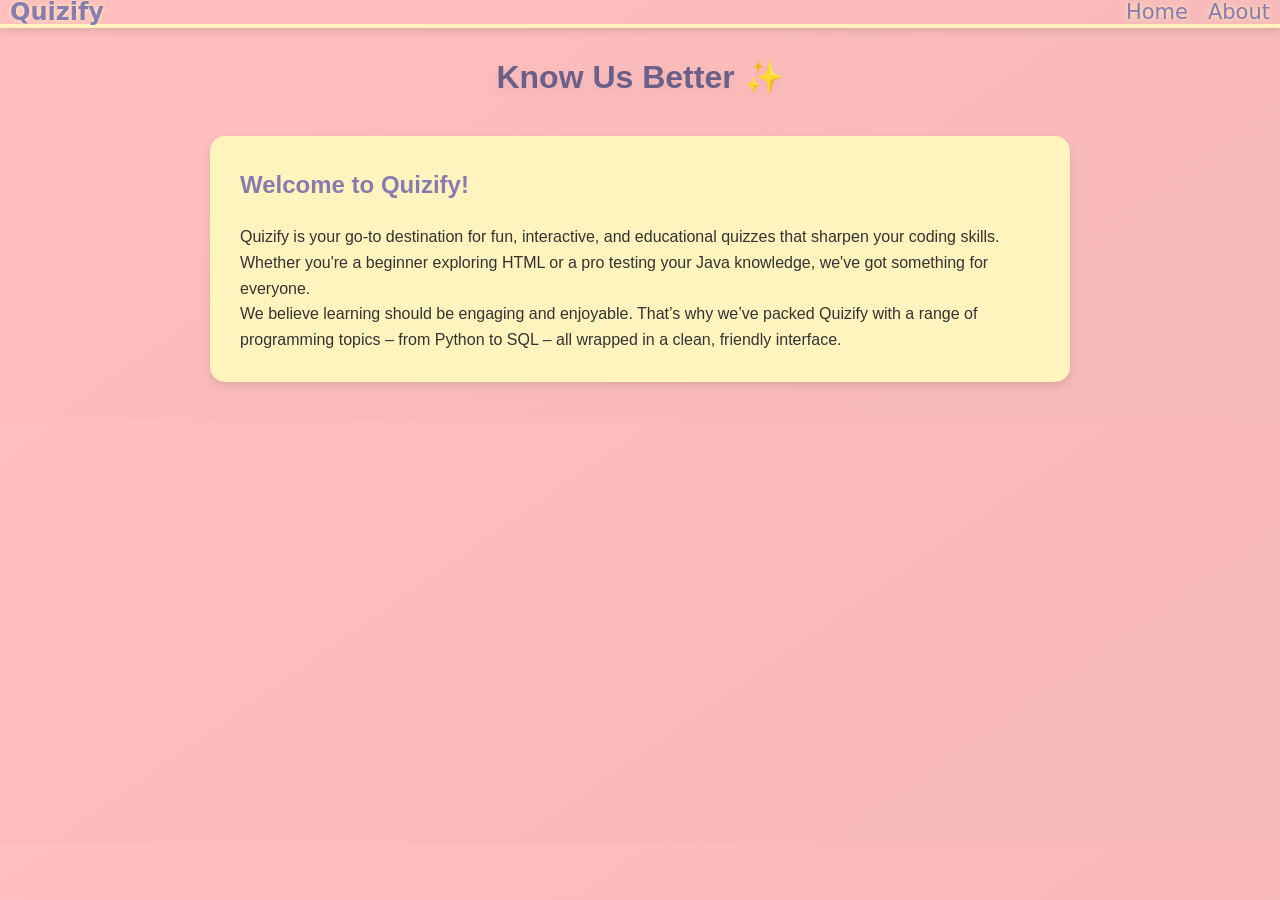
<file: about.html>
<!DOCTYPE html>
<html lang="en">
<head>
    <meta charset="UTF-8">
    <meta name="viewport" content="width=device-width, initial-scale=1.0">
    <title>About | Quizify</title>
    <link href="style.css" rel="stylesheet">
    <link rel="stylesheet" href="https://cdnjs.cloudflare.com/ajax/libs/font-awesome/6.5.0/css/all.min.css">
</head>
<body>
    <nav>
        <ul class="main">
            <li>Quizify</li>
            <li class="OnMobile"><a href="index.html">Home</a></li>
            <li class="OnMobile"><a href="about.html">About</a></li>
            <li class="open" onclick="opensidemenu()">&#9776;</li>
        </ul>
        <ul class="sidebar">
            <li class="close" onclick="closesidemenu()">&times;</li>
            <li class="navi"><a href="index.html">Home</a></li>
            <li class="navi"><a  href="about.html">About</a></li>
        </ul>
    </nav>

    <div class="tagline">
        <h1>Know Us Better ✨</h1>
    </div>

    <div class="about-container">
        <div class="about-content">
            <h2>Welcome to Quizify!</h2>
            <p>
                Quizify is your go-to destination for fun, interactive, and educational quizzes that sharpen your coding skills.
                Whether you're a beginner exploring HTML or a pro testing your Java knowledge, we've got something for everyone.
            </p>
            <p>
                We believe learning should be engaging and enjoyable. That’s why we’ve packed Quizify with a range of programming topics –
                from Python to SQL – all wrapped in a clean, friendly interface.
            </p>
        </div>
    </div>

    <script>
        function opensidemenu() {
            const sidemenu = document.querySelector(".sidebar");
            sidemenu.style.display = 'flex';
        }

        function closesidemenu() {
            const sidemenu = document.querySelector(".sidebar");
            sidemenu.style.display = 'none';
        }
    </script>
</body>
</html>
</file>
<file: style.css>
*
{
    margin: 0;
    padding: 0;
    box-sizing: border-box;
}
html,body
{
    height:fit-content;
    width:100%;
    margin: 0;
    padding: 0;
}
body
{
    background: linear-gradient(145deg,#ffbfbe,#f4b9b8);
    
}
nav
{
    
    border-bottom: 4px solid #fff4bd;
    position: relative;
    box-shadow: 0 4px 8px rgba(0, 0, 0, 0.1);
    font-family: system-ui, -apple-system, BlinkMacSystemFont, 'Segoe UI', Roboto, Oxygen, Ubuntu, Cantarell, 'Open Sans', 'Helvetica Neue', sans-serif;
    color: #887bb0;
    
    
}
.main li:first-child
{   
    position: absolute;
    font-weight: 700;
    font-size: 24px;
    left:0;
}
nav ul
{
 list-style-type: none;
 display:flex;
 flex-direction: row;
 justify-content: flex-end;
 align-items: center;
}
nav ul li{
   padding: 0 10px;
   text-shadow: 0 0 5px #fff4bd;
}
.sidebar
{
    display: none;
    top:0;
    flex-direction: column;
    position: absolute;
    right:0;
    transition: color 0.3s,trasform 0.3s;
    background-color: #fff4bd;
    width:60%;
    max-width:400px;
    height:100vh;
    justify-content: flex-start;
    align-items: flex-start;
    border-left: 3px solid #6ebbb8;
    z-index: 1000;
    
}
nav ul li a
{
    transition: color 0.3s ease;
    text-decoration: none;
    color: #887bb0;
    font-size: 21px;
    font-weight: 500;
}
nav ul li a:hover
{
   color: #6b608a;
}

.container
{
    
    display: flex;
    justify-content: center;
    align-items: center;
}

.topics ul{
    list-style-type: none;
}
.topics
{
    display: grid;
    grid-template-columns: repeat(3, 1fr); 
    grid-gap: 1rem;
    margin: 2rem auto;
}
.box a
{
    text-decoration: none;
    color: #fff7ac;
}
.box
{
    transition: transform 0.3s ease, background-color 0.3s ease;
    border-radius: 12px;
    height: 120px;
    width:250px;
    justify-content: center;
    background: linear-gradient(145deg, #9c8fc7, #7e6f9d);
    display: flex;
    align-items: center;
    justify-content: center;
    font-family: 'Segoe UI', Tahoma, Geneva, Verdana, sans-serif;
    font-weight: 600;
    font-size: 20px;
    cursor: pointer;
    box-shadow: 0 4px 8px rgba(0, 0, 0, 0.15);
}
.box:hover
{
 transform: scale(1.05);
 background-color:#6a5f8b;
}
model-viewer {
    height: 120px;
    width: 100%;
    transition: transform 0.5s;
}
.close
{
    font-size: 30px;
    font-weight: 800;
    cursor: pointer;
}
.open
{
    font-size: 22px;
    display: none;
    font-weight: 600;
    cursor: pointer;
}
@media(max-width:850px)
{
    .OnMobile
    {
        display:none;
    }
    .open
    {
        display: flex;
    }
    .box
    {
        width:100px;
    }
    .about-container {
        padding: 30px 15px;
      }
    
      .about-content {
        padding: 20px;
      }
      html,body
      {
        overflow-y: scroll;
      }
}
@media(max-width:400px)
{
    .tagline
    {
        font-size: 12px;
        font-weight: 400;
    }
    .sidebar
    {
        width:100%;
    }
    .about-container {
        padding: 20px 10px;
      }
    
      .about-content {
        padding: 15px;
        font-size: 0.9rem;
      }
    .topics
    {
        display:flex;
        flex-direction: column;
        
    }
    .box
    {   
        height: 90px;
        width:250px;
    }
    model-viewer
    {
        display: none;
        visibility: hidden;
    }
    .que-box {
        padding: 15px;
        width: 95%;
    }

    .ques {
        font-size: 20px;
        text-align: center;
    }

    .answer {
        font-size: 16px;
    }

    button {
        font-size: 18px;
        padding: 8px 12px;
        width: 100%; 
    }
    html,body
    {
        overflow-y: scroll;
    }

}
.main-box {
    display: flex;
    justify-content: center;
    align-items:center;
    width: 100vw;
    margin:150px auto;
}
.que-box{
    background-color: #fff7ac;
    padding: 30px 40px;
    max-width: 630px;
    width: 90%;
    box-shadow: 0 4px 8px rgba(0, 0, 0, 0.116);
}
.ques
{
    margin-bottom: 10px;
    color:#7e6f9d;
}
.an
{
    font-family: 'Segoe UI', Tahoma, Geneva, Verdana, sans-serif;
    font-size: 18px;
    font-weight: 600;
    margin-bottom: 4px;
    color: #5a9694;
}
.submit-button
{
    display: flex;
    margin-top: 10px;
    justify-content: center;
    align-items: center;
}
button
{
    background-color:#887bb0;
    border:none;
    color: #ffd53d;
    padding: 6px 10px;
    font-size: 20px;
    font-weight: 500;
    border-radius: 8px;
    box-shadow: 0 4px 8px rgba(0, 0, 0, 0.144);
    cursor: pointer;
}
button:hover
{
 background-color: #6b608a;
 transform: scale(1.05);
}
.tagline
{
    font-family: 'Trebuchet MS', 'Lucida Sans Unicode', 'Lucida Grande', 'Lucida Sans', Arial, sans-serif;
    display: flex;
    align-items: center;
    justify-content: center;
    color:#6b608a;
    text-shadow: 0 4px 8px rgba(0, 0, 0, 0.055);
    margin-top: 30px;
}
.about-container {
    padding: 40px 20px;
    max-width: 900px;
    margin: auto;
}

.about-content {
    background-color:#fff4bd;
    border-radius: 15px;
    padding: 30px;
    box-shadow: 0 4px 8px rgba(0,0,0,0.1);
    line-height: 1.6;
    font-family: 'Segoe UI', sans-serif;
    color: #333;
}

.about-content h2 {
    color:#887bb0;
    margin-bottom: 20px;
}
</file>
